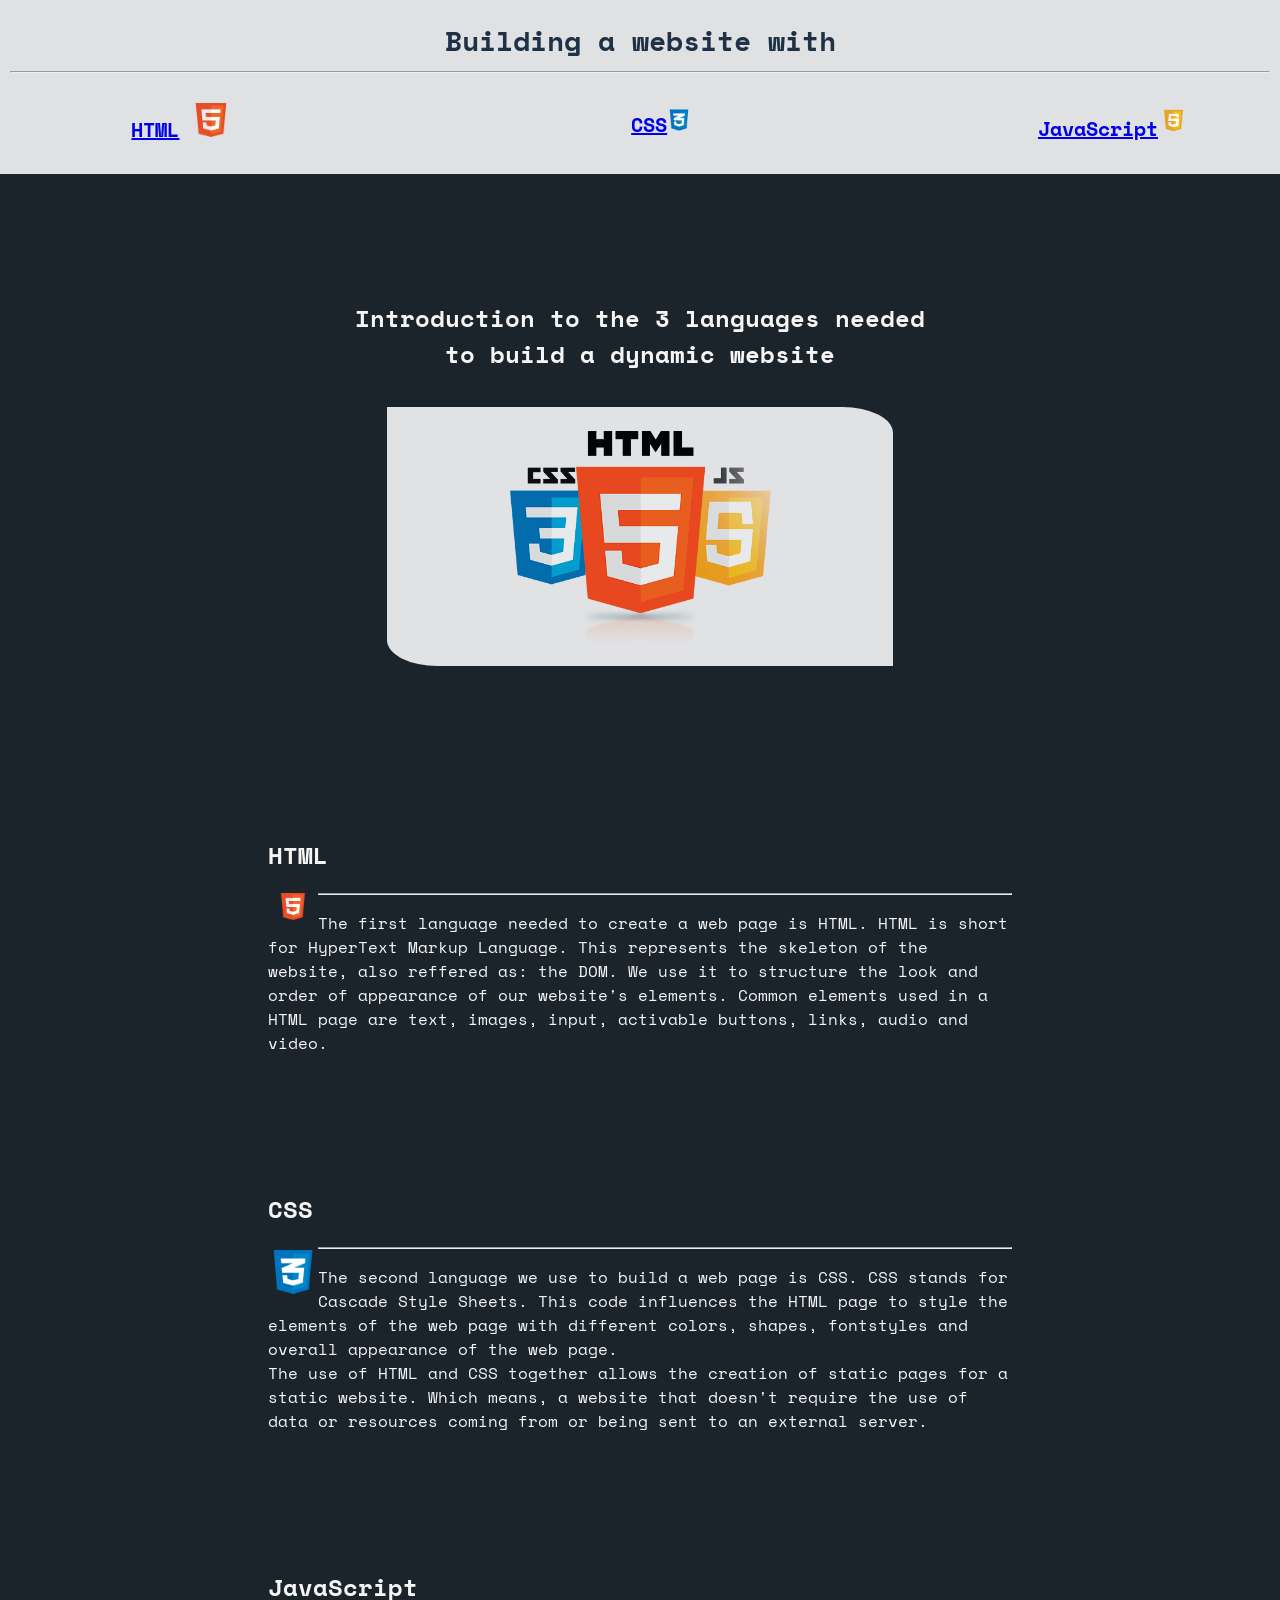
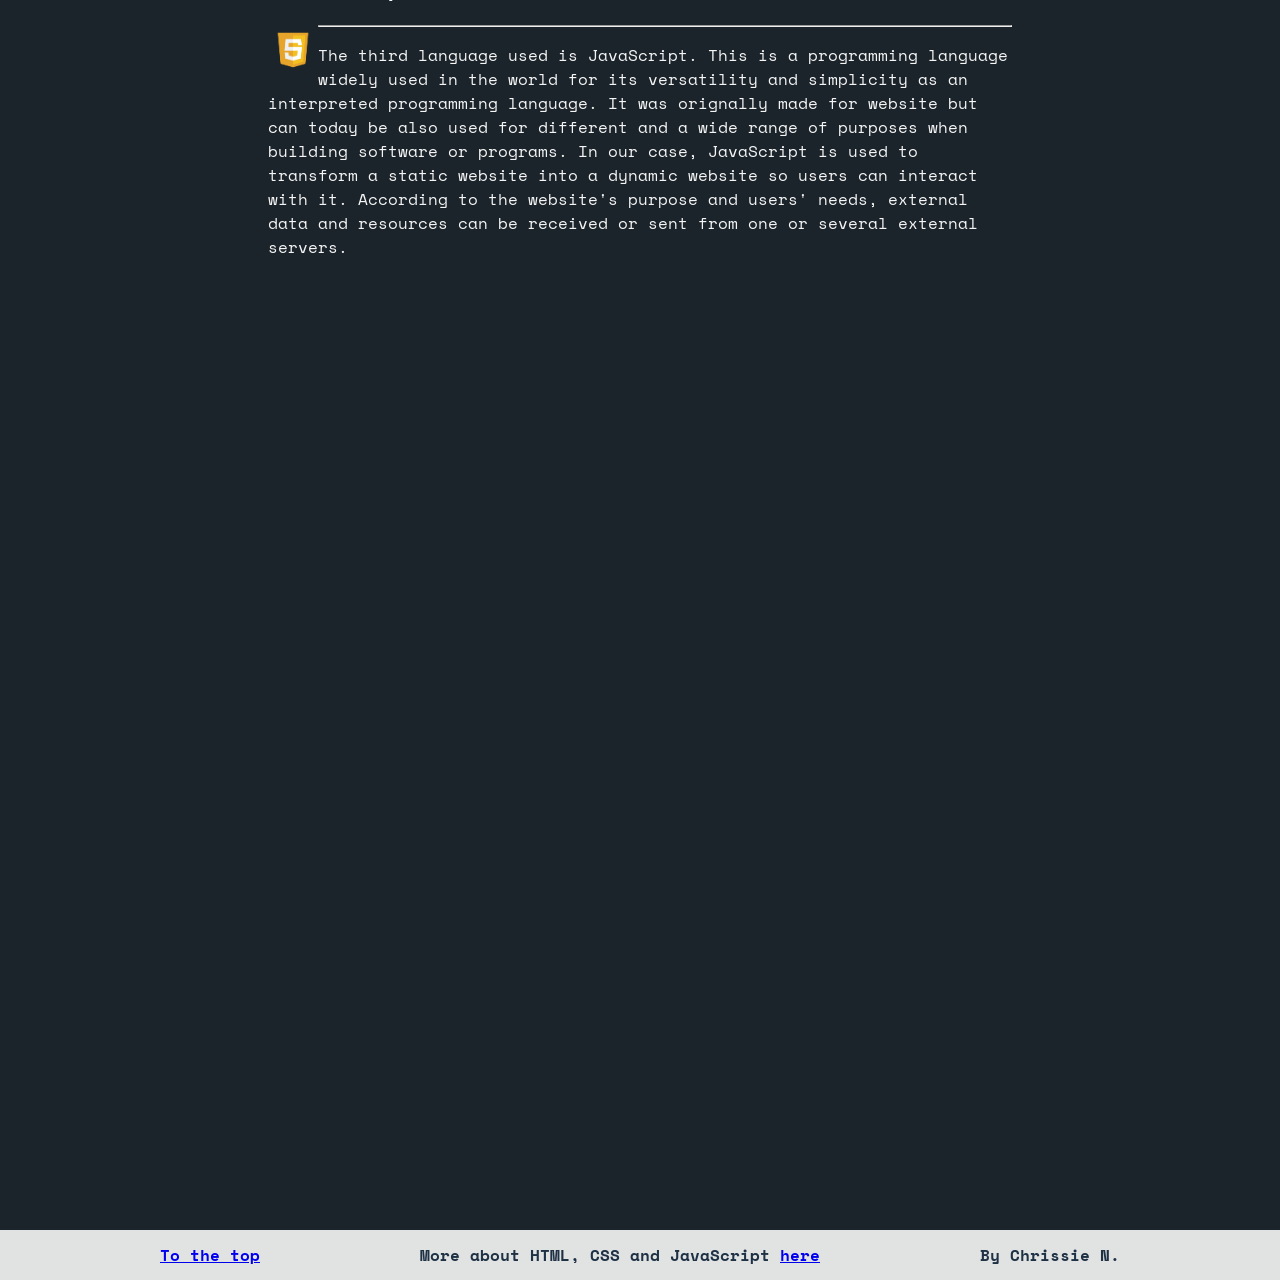
<file: index.html>
<!DOCTYPE html>
<html lang="en">
    <head>
        <meta charset="UTF-8">
        <meta name="viewport" content="width=device-width, initial-scale=1.0">
        <link rel="stylesheet" href="index.css">
        <link href="https://fonts.googleapis.com/css2?family=Space+Mono:ital,wght@0,400;0,700;1,400;1,700&display=swap" rel="stylesheet">
        <title>Building a website Cheat Sheet</title>
    </head>
    <body id="top-page">
        <header>
            <nav>
                <p id="title">Building a website with</p>
                <hr>
                <div class="prog-lang">
                    <div class="lang-1">
                        <a href="#html">HTML<img src="./html-logo-png-3.png" alt="html-logo" id="img-nav-html"></a>
                    </div>
                    <div class="lang-2">
                        <a href="#css">CSS<img src="logo-css-3-2048.png" alt="css-logo" id="img-nav-css"></a>
                    </div>
                    <div class="lang-3">
                        <a href="#javascript">JavaScript<img src="javascript-logo-javascript-icon-transparent-free-png.webp" alt="javascript-logo" id="img-nav-javascript"></a>
                    </div>
                </div>
            </nav>
            <div class="text-header">
                <h2>Introduction to the 3 languages needed <br> to build a dynamic website</h2>
                <img src="./html-css-js.png" alt="html-css-js-logos" id="img-header">
            </div>
        </header>
        <main>
            <section class="lang-description">
                <div class="lang-html lang">
                    <h2 id="html">HTML</h2>
                        <img src="./html-logo-png-3.png" alt="html-logo" class="title-img img-html">
                    <hr>
                    <p>The first language needed to create a web page is HTML. HTML is short for HyperText Markup Language. This represents the skeleton of the website, also reffered as: the DOM. We use it to structure the look and order of appearance of our website's elements. Common elements used in a HTML page are text, images, input, activable buttons, links, audio and video.</p>
                </div>
                <div class="lang-css lang">
                    <h2 id="css">CSS</h2>
                    <img src="logo-css-3-2048.png" alt="css-logo" class="title-img img-css">
                    <hr>
                    <p>The second language we use to build a web page is CSS. CSS stands for Cascade Style Sheets. This code influences the HTML page to style the elements of the web page with different colors, shapes, fontstyles and overall appearance of the web page. <br>The use of HTML and CSS together allows the creation of static pages for a static website. Which means, a website that doesn't require the use of data or resources coming from or being sent to an external server.</p>
                </div>
                <div class="lang-javascript lang">
                    <h2  id="javascript">JavaScript</h2>
                    <img src="javascript-logo-javascript-icon-transparent-free-png.webp" alt="javascript-logo" class="title-img img-javascript">
                    <hr>
                    <p>The third language used is JavaScript. This is a programming language widely used in the world for its versatility and simplicity as an interpreted programming language. It was orignally made for website but can today be also used for different and a wide range of purposes when building software or programs. In our case, JavaScript is used to transform a static website into a dynamic website so users can interact with it. According to the website's purpose and users' needs, external data and resources can be received or sent from one or several external servers.</p>
                </div>
            </section>
        </main>
        <footer>
            <a href="#top-page">To the top</a>
            <p>More about HTML, CSS and JavaScript <span><a href="https://developer.mozilla.org/en-US/">here</a></span></p>
           <p> By Chrissie N.</p>
        </footer>
    </body>
</html>
</file>
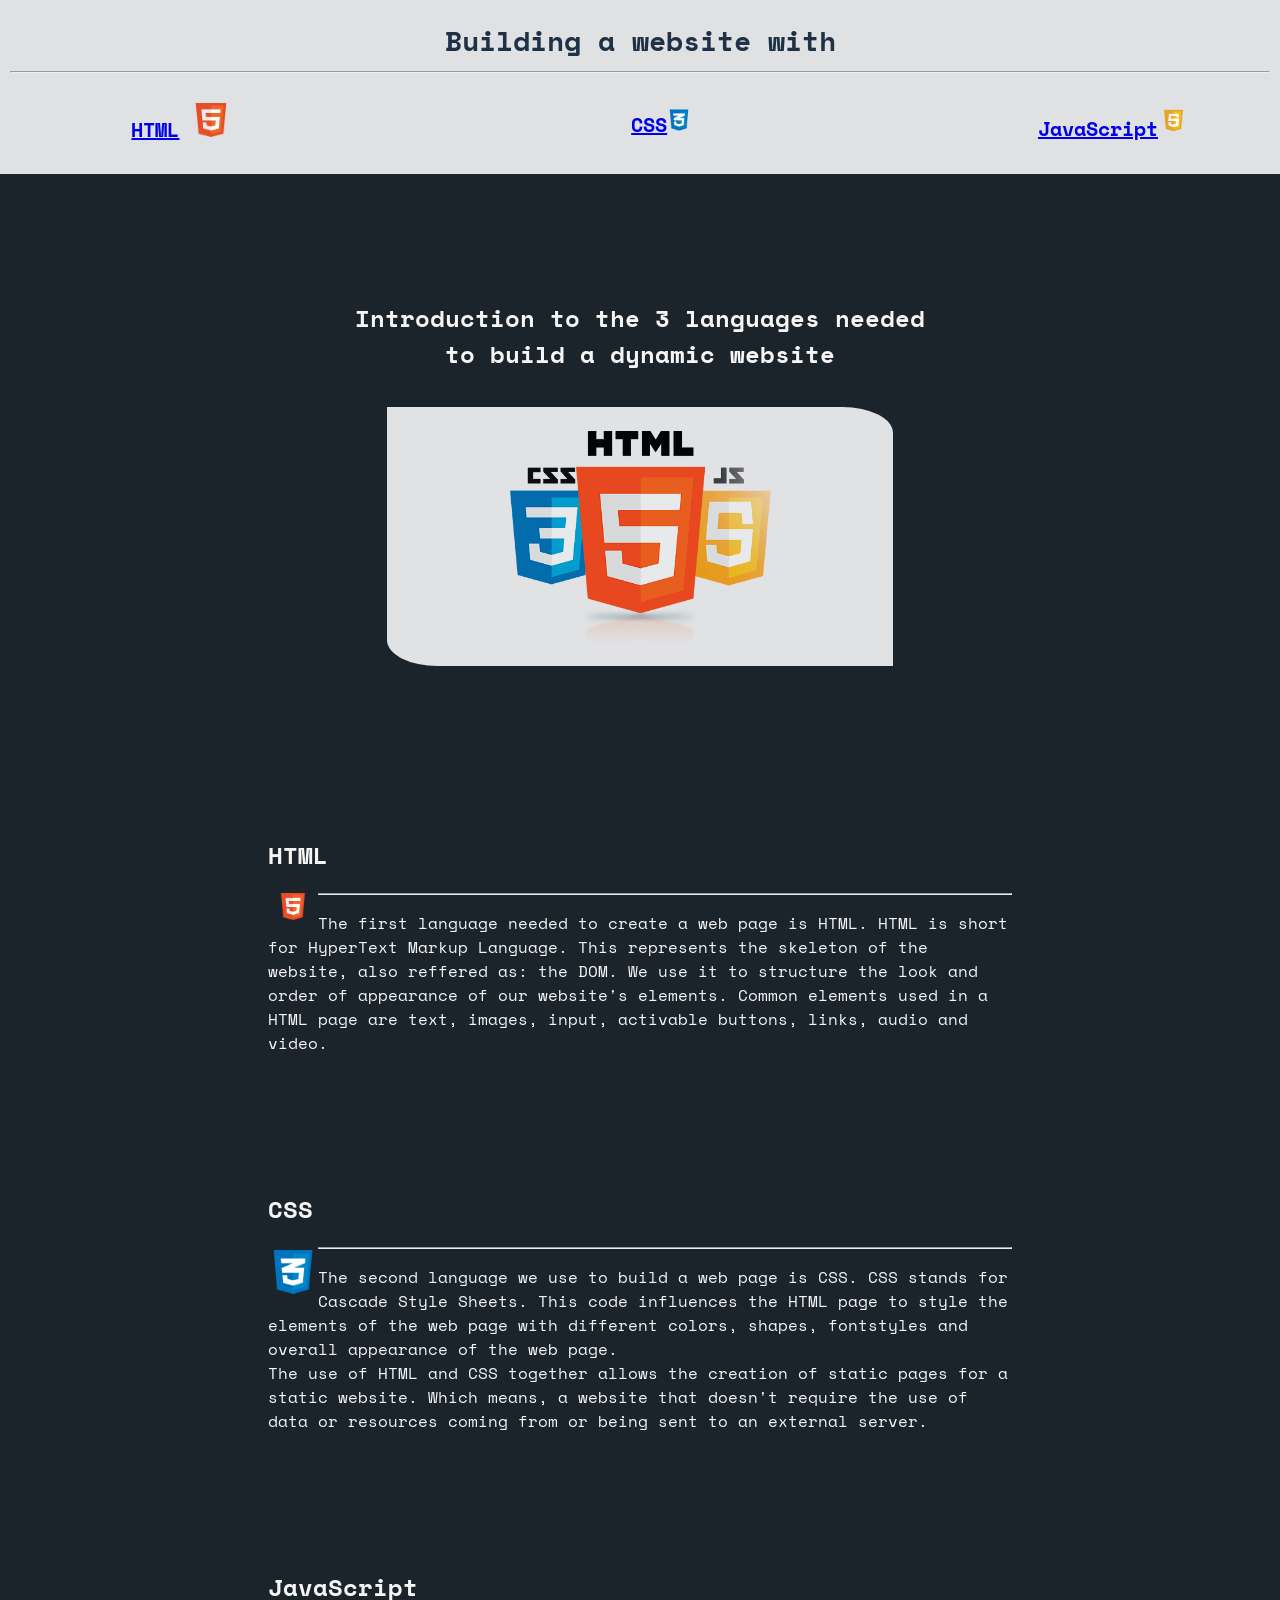
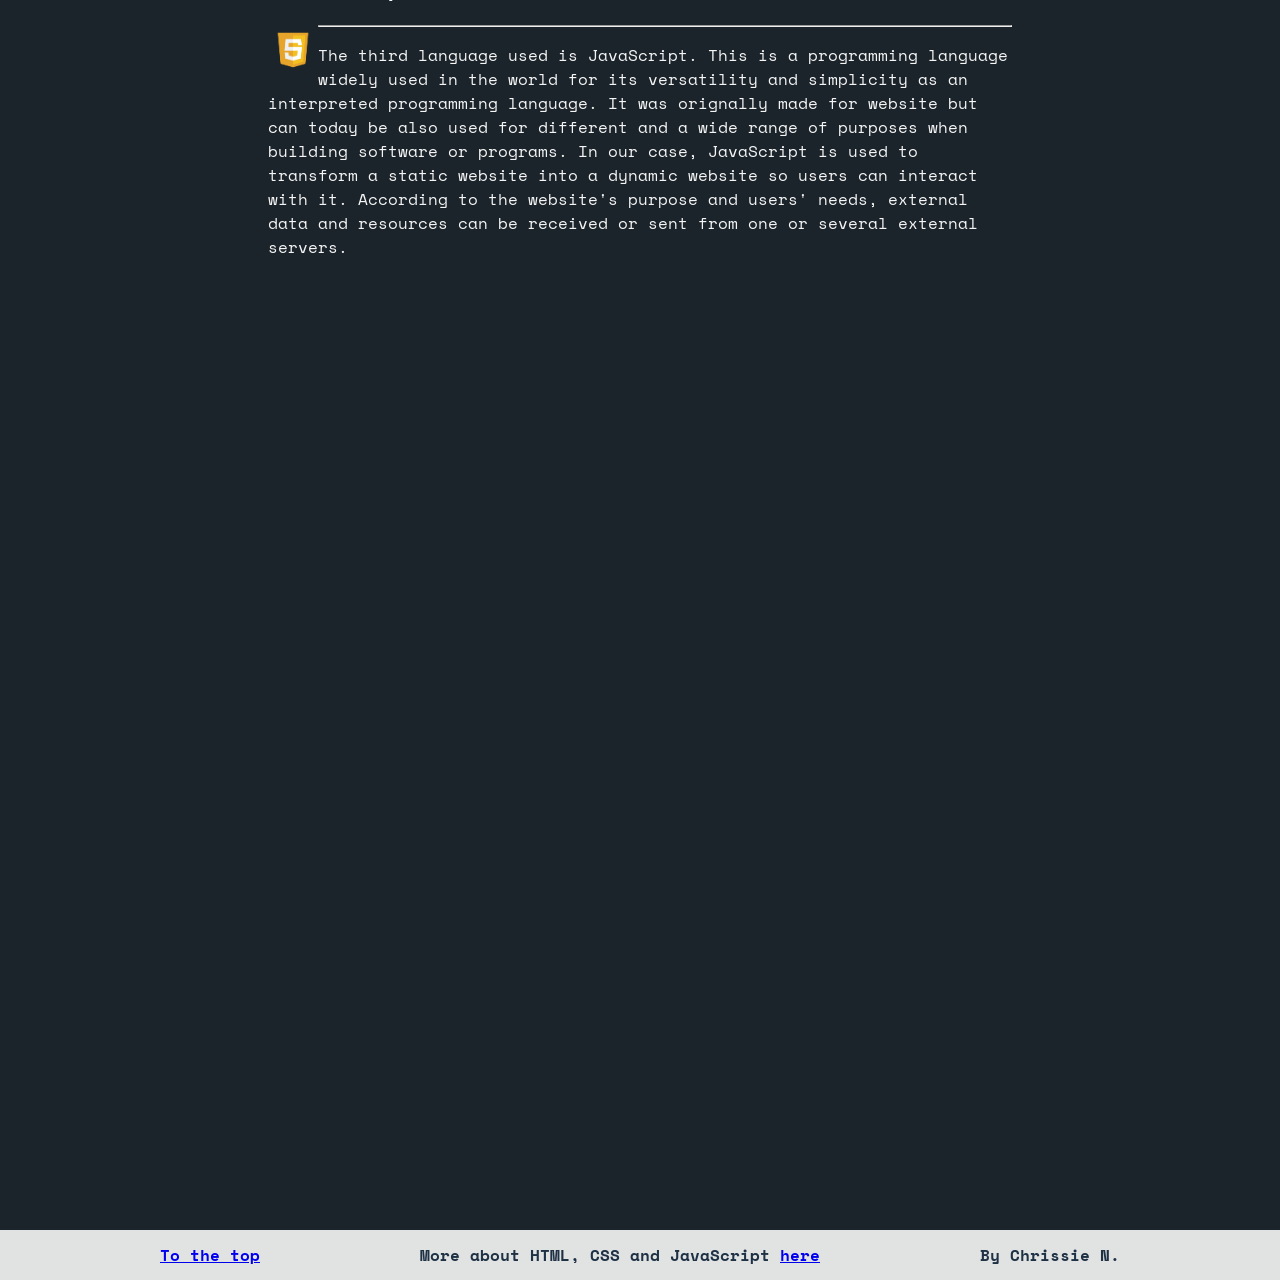
<file: Challenge_Project_Cheats-heet.html>
<!DOCTYPE html>
<html lang="en">
    <head>
        <meta charset="UTF-8">
        <meta name="viewport" content="width=device-width, initial-scale=1.0">
        <link href="Challenge_Project_Cheats-heet.css" rel="stylesheet">
        <link href="https://fonts.googleapis.com/css2?family=Space+Mono:ital,wght@0,400;0,700;1,400;1,700&display=swap" rel="stylesheet">
        <title>Building a website Cheat Sheet</title>
    </head>
    <body id="top-page">
        <header>
            <nav>
                <p id="title">Building a website with</p>
                <hr>
                <div class="prog-lang">
                    <div class="lang-1">
                        <a href="#html">HTML<img src="./html-logo-png-3.png" alt="html-logo" id="img-nav-html"></a>
                    </div>
                    <div class="lang-2">
                        <a href="#css">CSS<img src="logo-css-3-2048.png" alt="css-logo" id="img-nav-css"></a>
                    </div>
                    <div class="lang-3">
                        <a href="#javascript">JavaScript<img src="javascript-logo-javascript-icon-transparent-free-png.webp" alt="javascript-logo" id="img-nav-javascript"></a>
                    </div>
                </div>
            </nav>
            <div class="text-header">
                <h2>Introduction to the 3 languages needed <br> to build a dynamic website</h2>
                <img src="./html-css-js.png" alt="html-css-js-logos" id="img-header">
            </div>
        </header>
        <main>
            <section class="lang-description">
                <div class="lang-html lang">
                    <h2 id="html">HTML</h2>
                        <img src="./html-logo-png-3.png" alt="html-logo" class="title-img img-html">
                    <hr>
                    <p>The first language needed to create a web page is HTML. HTML is short for HyperText Markup Language. This represents the skeleton of the website, also reffered as: the DOM. We use it to structure the look and order of appearance of our website's elements. Common elements used in a HTML page are text, images, input, activable buttons, links, audio and video.</p>
                </div>
                <div class="lang-css lang">
                    <h2 id="css">CSS</h2>
                    <img src="logo-css-3-2048.png" alt="css-logo" class="title-img img-css">
                    <hr>
                    <p>The second language we use to build a web page is CSS. CSS stands for Cascade Style Sheets. This code influences the HTML page to style the elements of the web page with different colors, shapes, fontstyles and overall appearance of the web page. <br>The use of HTML and CSS together allows the creation of static pages for a static website. Which means, a website that doesn't require the use of data or resources coming from or being sent to an external server.</p>
                </div>
                <div class="lang-javascript lang">
                    <h2  id="javascript">JavaScript</h2>
                    <img src="javascript-logo-javascript-icon-transparent-free-png.webp" alt="javascript-logo" class="title-img img-javascript">
                    <hr>
                    <p>The third language used is JavaScript. This is a programming language widely used in the world for its versatility and simplicity as an interpreted programming language. It was orignally made for website but can today be also used for different and a wide range of purposes when building software or programs. In our case, JavaScript is used to transform a static website into a dynamic website so users can interact with it. According to the website's purpose and users' needs, external data and resources can be received or sent from one or several external servers.</p>
                </div>
            </section>
        </main>
        <footer>
            <a href="#top-page">To the top</a>
            <p>More about HTML, CSS and JavaScript <span><a href="https://developer.mozilla.org/en-US/">here</a></span></p>
           <p> By Chrissie N.</p>
        </footer>
    </body>
</html>
</file>
<file: index.css>
* {
    box-sizing: border-box;
    font-family: 'Space Mono';
    font-weight: bold;
}


body {
    color: whitesmoke;
    background-color: rgb(27, 36, 43);
}

#img-header {
    max-width: 40%;
    opacity: 0.9;
    border-radius: 0 10%;
    margin: 15px 0;
}

nav {
    background-color: rgba(247, 247, 247, 0.9);
    color: rgb(30, 49, 69);
    margin: 0;
    padding: 10px;
    position: fixed;
    top: 0;
    left: 0;
    z-index: 1;
}

header {
    text-align: center;
    position: relative;
    top: 200px;
}

nav #title {
     font-size: 28px !important;
     font-weight: bold;
     padding: 0px;
     margin: 10px;
}

.text-header {
    margin: 100px auto;
}

main {
    margin: 80px 180px;
    position: relative;
    top: 180px;
    bottom: 0;
    left: 0;
    right: 0;
}

.prog-lang {
    display: flex;
    justify-content: center;
    align-items: center;
    margin: 20px auto;
    padding-top: 10px;
    font-weight: bold;
    font-size: 20px;
}

main p {
    font-weight: normal; 
}

#img-nav-html {
    max-width: 18%;
}

#img-nav-css {
    max-width: 4%;
}

#img-nav-javascript {
    max-width: 10%;
}

.lang {
    padding: 50px 80px;
}

.title-img {
    width: 50px;
    float: left;
}

footer {
    background-color: rgba(247, 247, 247, 0.9);
    color: rgb(30, 49, 69);
    position: absolute;
    bottom: -220%;
    left: 0;
    height: 50px;
    width: 100%;
    display: flex;
    justify-content: space-evenly;
    align-items: center;
}
</file>
<file: Challenge_Project_Cheats-heet.css>
* {
    box-sizing: border-box;
    font-family: 'Space Mono';
    font-weight: bold;
}


body {
    color: whitesmoke;
    background-color: rgb(27, 36, 43);
}

#img-header {
    max-width: 40%;
    opacity: 0.9;
    border-radius: 0 10%;
    margin: 15px 0;
}

nav {
    background-color: rgba(247, 247, 247, 0.9);
    color: rgb(30, 49, 69);
    margin: 0;
    padding: 10px;
    position: fixed;
    top: 0;
    left: 0;
    z-index: 1;
}

header {
    text-align: center;
    position: relative;
    top: 200px;
}

nav #title {
     font-size: 28px !important;
     font-weight: bold;
     padding: 0px;
     margin: 10px;
}

.text-header {
    margin: 100px auto;
}

main {
    margin: 80px 180px;
    position: relative;
    top: 180px;
    bottom: 0;
    left: 0;
    right: 0;
}

.prog-lang {
    display: flex;
    justify-content: center;
    align-items: center;
    margin: 20px auto;
    padding-top: 10px;
    font-weight: bold;
    font-size: 20px;
}

main p {
    font-weight: normal; 
}

#img-nav-html {
    max-width: 18%;
}

#img-nav-css {
    max-width: 4%;
}

#img-nav-javascript {
    max-width: 10%;
}

.lang {
    padding: 50px 80px;
}

.title-img {
    width: 50px;
    float: left;
}

footer {
    background-color: rgba(247, 247, 247, 0.9);
    color: rgb(30, 49, 69);
    position: absolute;
    bottom: -220%;
    left: 0;
    height: 50px;
    width: 100%;
    display: flex;
    justify-content: space-evenly;
    align-items: center;
}
</file>
